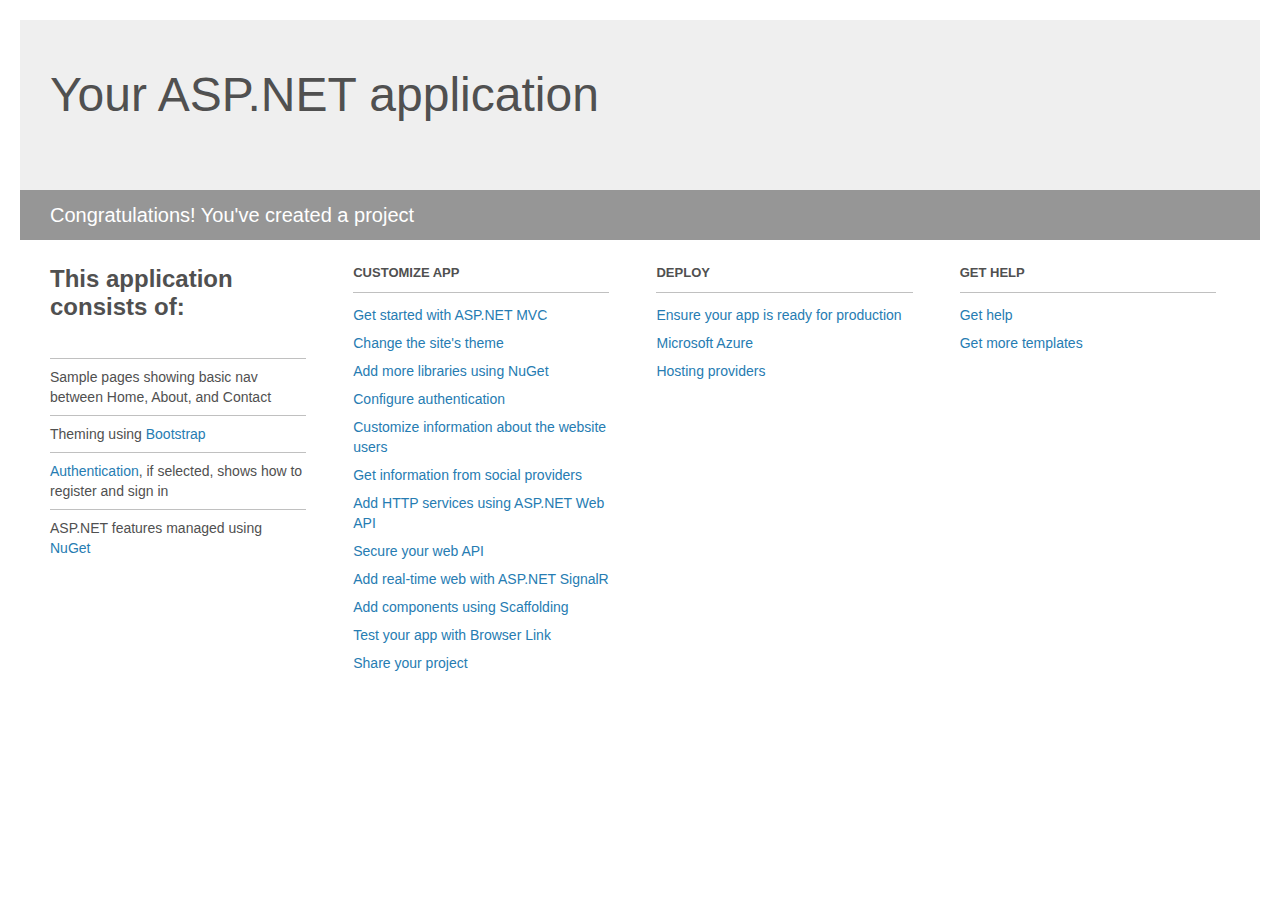
<file: WebCalculator/Project_Readme.html>
﻿<!DOCTYPE html>
<html lang="en">
<head>
    <meta charset="utf-8" />
    <title>Your ASP.NET application</title>
    <style>
        body {
            background: #fff;
            color: #505050;
            font: 14px 'Segoe UI', tahoma, arial, helvetica, sans-serif;
            margin: 20px;
            padding: 0;
        }

        #header {
            background: #efefef;
            padding: 0;
        }

        h1 {
            font-size: 48px;
            font-weight: normal;
            margin: 0;
            padding: 0 30px;
            line-height: 150px;
        }

        p {
            font-size: 20px;
            color: #fff;
            background: #969696;
            padding: 0 30px;
            line-height: 50px;
        }

        #main {
            padding: 5px 30px;
        }

        .section {
            width: 21.7%;
            float: left;
            margin: 0 0 0 4%;
        }

            .section h2 {
                font-size: 13px;
                text-transform: uppercase;
                margin: 0;
                border-bottom: 1px solid silver;
                padding-bottom: 12px;
                margin-bottom: 8px;
            }

            .section.first {
                margin-left: 0;
            }

                .section.first h2 {
                    font-size: 24px;
                    text-transform: none;
                    margin-bottom: 25px;
                    border: none;
                }

                .section.first li {
                    border-top: 1px solid silver;
                    padding: 8px 0;
                }

            .section.last {
                margin-right: 0;
            }

        ul {
            list-style: none;
            padding: 0;
            margin: 0;
            line-height: 20px;
        }

        li {
            padding: 4px 0;
        }

        a {
            color: #267cb2;
            text-decoration: none;
        }

            a:hover {
                text-decoration: underline;
            }
    </style>
</head>
<body>

    <div id="header">
        <h1>Your ASP.NET application</h1>
        <p>Congratulations! You've created a project</p>
    </div>

    <div id="main">
        <div class="section first">
            <h2>This application consists of:</h2>
            <ul>
                <li>Sample pages showing basic nav between Home, About, and Contact</li>
                <li>Theming using <a href="http://go.microsoft.com/fwlink/?LinkID=615519">Bootstrap</a></li>
                <li><a href="http://go.microsoft.com/fwlink/?LinkID=615520">Authentication</a>, if selected, shows how to register and sign in</li>
                <li>ASP.NET features managed using <a href="http://go.microsoft.com/fwlink/?LinkID=320756">NuGet</a></li>
            </ul>
        </div>

        <div class="section">
            <h2>Customize app</h2>
            <ul>
                <li><a href="http://go.microsoft.com/fwlink/?LinkID=615541">Get started with ASP.NET MVC</a></li>
                <li><a href="http://go.microsoft.com/fwlink/?LinkID=615523">Change the site's theme</a></li>
                <li><a href="http://go.microsoft.com/fwlink/?LinkID=615524">Add more libraries using NuGet</a></li>
                <li><a href="http://go.microsoft.com/fwlink/?LinkID=615542">Configure authentication</a></li>
                <li><a href="http://go.microsoft.com/fwlink/?LinkID=615526">Customize information about the website users</a></li>
                <li><a href="http://go.microsoft.com/fwlink/?LinkID=615527">Get information from social providers</a></li>
                <li><a href="http://go.microsoft.com/fwlink/?LinkID=615528">Add HTTP services using ASP.NET Web API</a></li>
                <li><a href="http://go.microsoft.com/fwlink/?LinkID=615529">Secure your web API</a></li>
                <li><a href="http://go.microsoft.com/fwlink/?LinkID=615530">Add real-time web with ASP.NET SignalR</a></li>
                <li><a href="http://go.microsoft.com/fwlink/?LinkID=615531">Add components using Scaffolding</a></li>
                <li><a href="http://go.microsoft.com/fwlink/?LinkID=615532">Test your app with Browser Link</a></li>
                <li><a href="http://go.microsoft.com/fwlink/?LinkID=615533">Share your project</a></li>
            </ul>
        </div>

        <div class="section">
            <h2>Deploy</h2>
            <ul>
                <li><a href="http://go.microsoft.com/fwlink/?LinkID=615534">Ensure your app is ready for production</a></li>
                <li><a href="http://go.microsoft.com/fwlink/?LinkID=615535">Microsoft Azure</a></li>
                <li><a href="http://go.microsoft.com/fwlink/?LinkID=615536">Hosting providers</a></li>
            </ul>
        </div>

        <div class="section last">
            <h2>Get help</h2>
            <ul>
                <li><a href="http://go.microsoft.com/fwlink/?LinkID=615537">Get help</a></li>
                <li><a href="http://go.microsoft.com/fwlink/?LinkID=615538">Get more templates</a></li>
            </ul>
        </div>
    </div>

</body>
</html>
</file>
